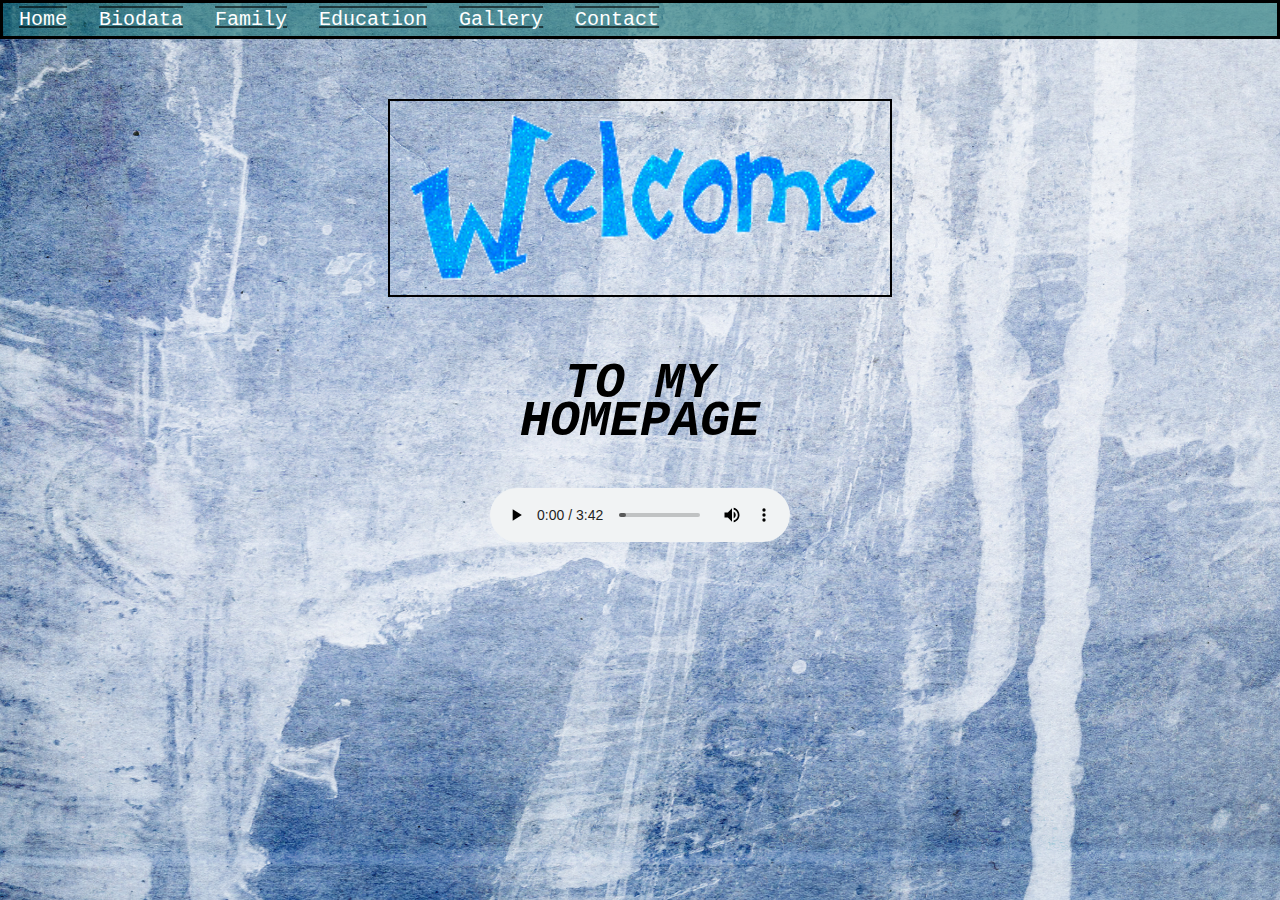
<file: index.html>
<html>
    <head>
        <title>Homepage</title>
    </head>
<body>

<link rel="stylesheet" href="style.css">
<div style="text-align:center">
    <div class="topnav">
<a href="index.html">Home</a>
<a href="biodata.html">Biodata</a>
<a href="family.html">Family</a>
<a href="education.html">Education</a>
<a href="gallery.html">Gallery</a>
<a href="contact.html">Contact</a>
    </div>
<br>
    </br>

    <img src="image/welcome gif.gif" width="500" hspace="10" vspace="50" border="2">
    <h1><i>TO MY</i></h1>
    <h1><i>HOMEPAGE</i></h1>
    <br>
    </br>
    <br>
    </br>
    <br>
    </br>
    
    <center>
        <audio controls>
           <source src="audio/treefingers music.mp3" type="audio/mpeg">
            </audio> </center>

</body>
</html>
</file>
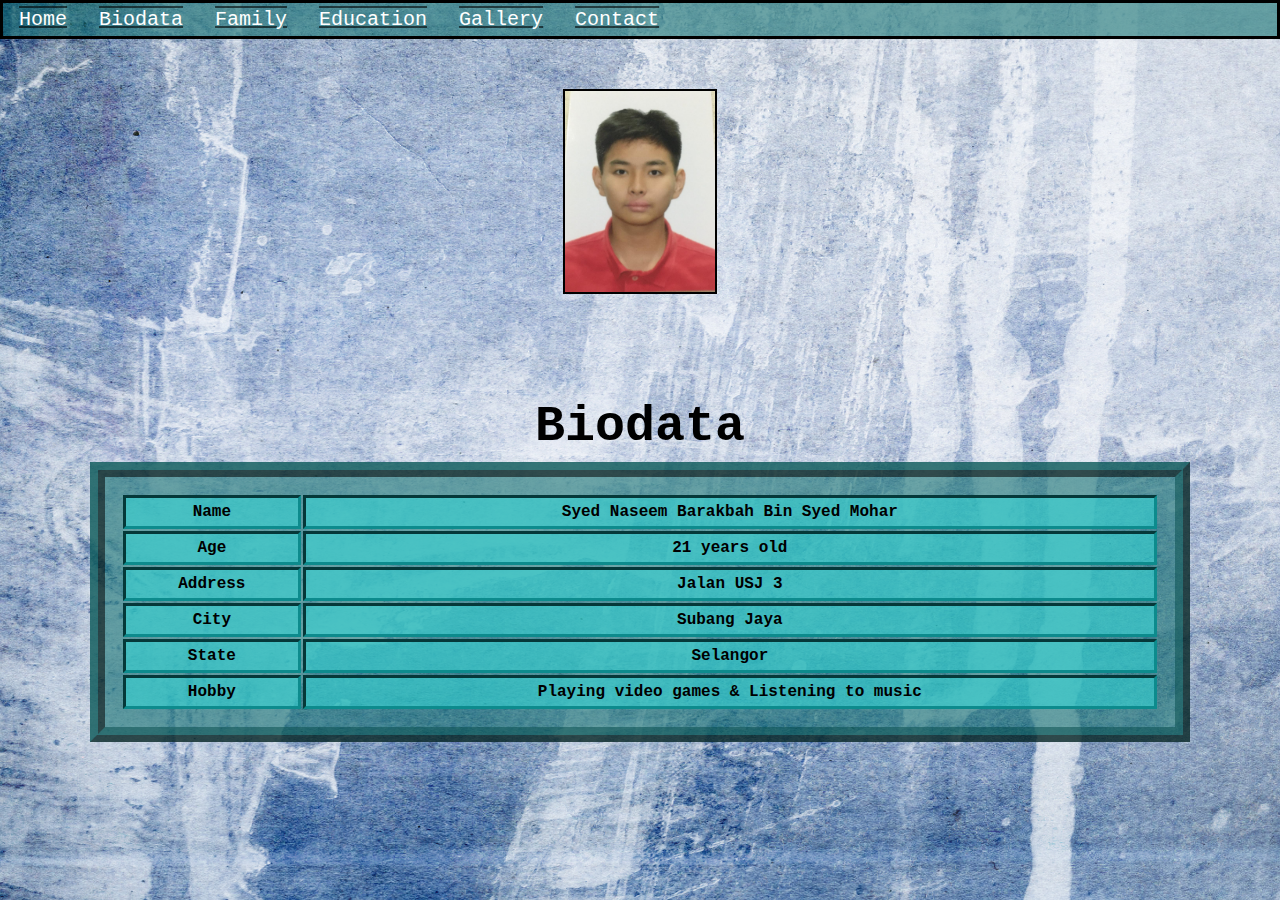
<file: biodata.html>
<html>
    <head>
        <title>Biodata</title>
    </head>
<body>

<link rel="stylesheet" href="style.css">
<div style="text-align:center">
    <div class="topnav">
<a href="index.html">Home</a>
<a href="biodata.html">Biodata</a>
<a href="family.html">Family</a>
<a href="education.html">Education</a>
<a href="gallery.html">Gallery</a>
<a href="contact.html">Contact</a>
    </div>
    <br>
</br>
    <img src="image/profile picture.jfif" width="150" hspace="10" vspace="40" border="2">
    <div id="Biodata" style="height:200px; font-family: 'Courier New', Courier, monospace; color: rgb(0, 0, 0); margin: 90px;">
        <div style="text-align:center"></div>
        <h1>Biodata</h1>
 
    <table class="center"> 
       <tr> 
           <th>Name</th> 
           <th>Syed Naseem Barakbah Bin Syed Mohar</th> 
       </tr>

       <tr> 
           <th>Age</th> 
           <th>21 years old </th> 
       </tr>

       <tr> 
           <th>Address</th> 
           <th>Jalan USJ 3</th> 
       </tr>

       <tr> 
        <th>City</th> 
        <th>Subang Jaya </th> 
    </tr>

    <tr> 
        <th>State</th> 
        <th>Selangor</th> 
    </tr>

       <tr> 
           <th>Hobby</th> 
           <th>Playing video games & Listening to music </th> 
       </tr>

   </section> 
   </table> 
</body>

<body>

</body>
</html>
</file>
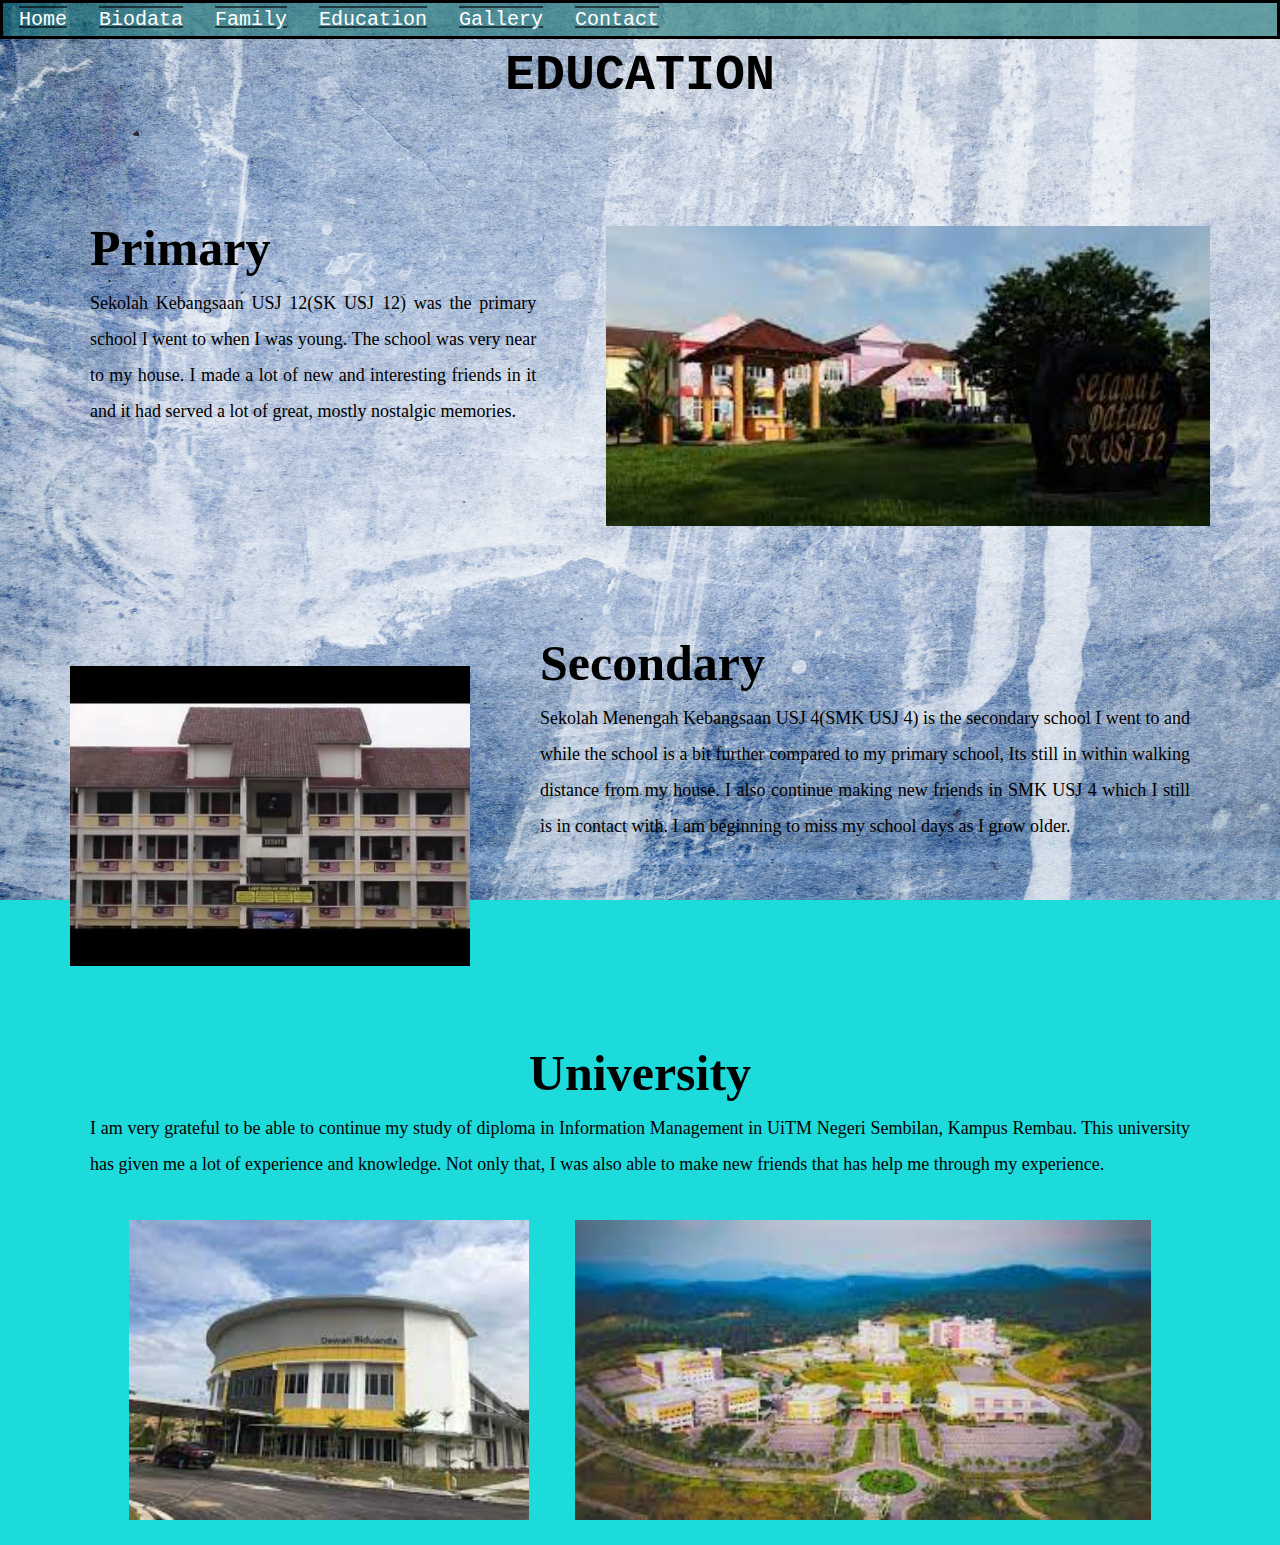
<file: education.html>
<html>
    <head>
        <title>Education</title>
    </head>
<body>

<link rel="stylesheet" href="style.css">
<div style="text-align:center">
    <div class="topnav">
<a href="index.html">Home</a>
<a href="biodata.html">Biodata</a>
<a href="family.html">Family</a>
<a href="education.html">Education</a>
<a href="gallery.html">Gallery</a>
<a href="contact.html">Contact</a>
</div>
    <div style="text-align:center"></div>
        <h1>EDUCATION</h1>
    <br>
</br>
</body>

<br>
</br>
<br>
</br>
<br>
</br>

<body>
    <br>
<!--Primary School Division-->
<img src="image/SK USJ 12.jfif" style="height:300px; margin: 70px; float: right;"/>
<div id="primaryschooldivision" style="height:200px; font-family: cursive; margin: 90px;">
<div style="text-align: justify; text-justify: inter-word;">
<h1>Primary</h1>
<p style="line-height:2.0; font-size: 18px; ">Sekolah Kebangsaan USJ 12(SK USJ 12) was the primary school I went to when I was young. The school was very near to my house. I made a lot of new and interesting friends in it and it had served a lot of great, mostly nostalgic memories.</p>
</div> 
</div>
</br>

</body>

<br>
</br>
<br>
</br>
<br>
</br>

<body>

<!--Secondary School division-->
<img src="image/SMK USJ 4.jpg" style="height:300px; margin: 70px; float: left;"/>
<div id="secondaryschooldivision" style="height:200px; font-family: cursive; margin: 90px;">
<div style="text-align: justify; text-justify: inter-word;">
<h1>Secondary</h1>
<p style="line-height:2.0; font-size: 18px; ">Sekolah Menengah Kebangsaan USJ 4(SMK USJ 4) is the secondary school I went to and while the school is a bit further compared to my primary school, Its still in within walking distance from my house. I also continue making new friends in SMK USJ 4 which I still is in contact with. I am beginning to miss my school days as I grow older.</p>
</div>
</div>

</body>

<br>
</br>
<br>
</br>
<br>
</br>

<body>

<!--#University Division-->
<div id="universitydivision" style="height:200px; font-family: cursive; margin: 90px; float: center;">
    <div style="text-align: justify; text-justify: inter-word;">
    <center><h1>University</h1></center>
    <p style="line-height:2.0; font-size: 18px; ">I am very grateful to be able to continue my study of diploma in Information Management in UiTM Negeri Sembilan, Kampus Rembau. This university has given me a lot of experience and knowledge. Not only that, I was also able to make new friends that has help me through my experience.</p>
    <center>
    <img src="image/Uitm rembau 2.jfif" style="height:300px; margin: 20px;"/> 
    <img src="image/Uitm rembau 1.jfif" style="height:300px; margin: 20px;"/> 
</center>
</div>
    </div>

</body>
</html>
</file>
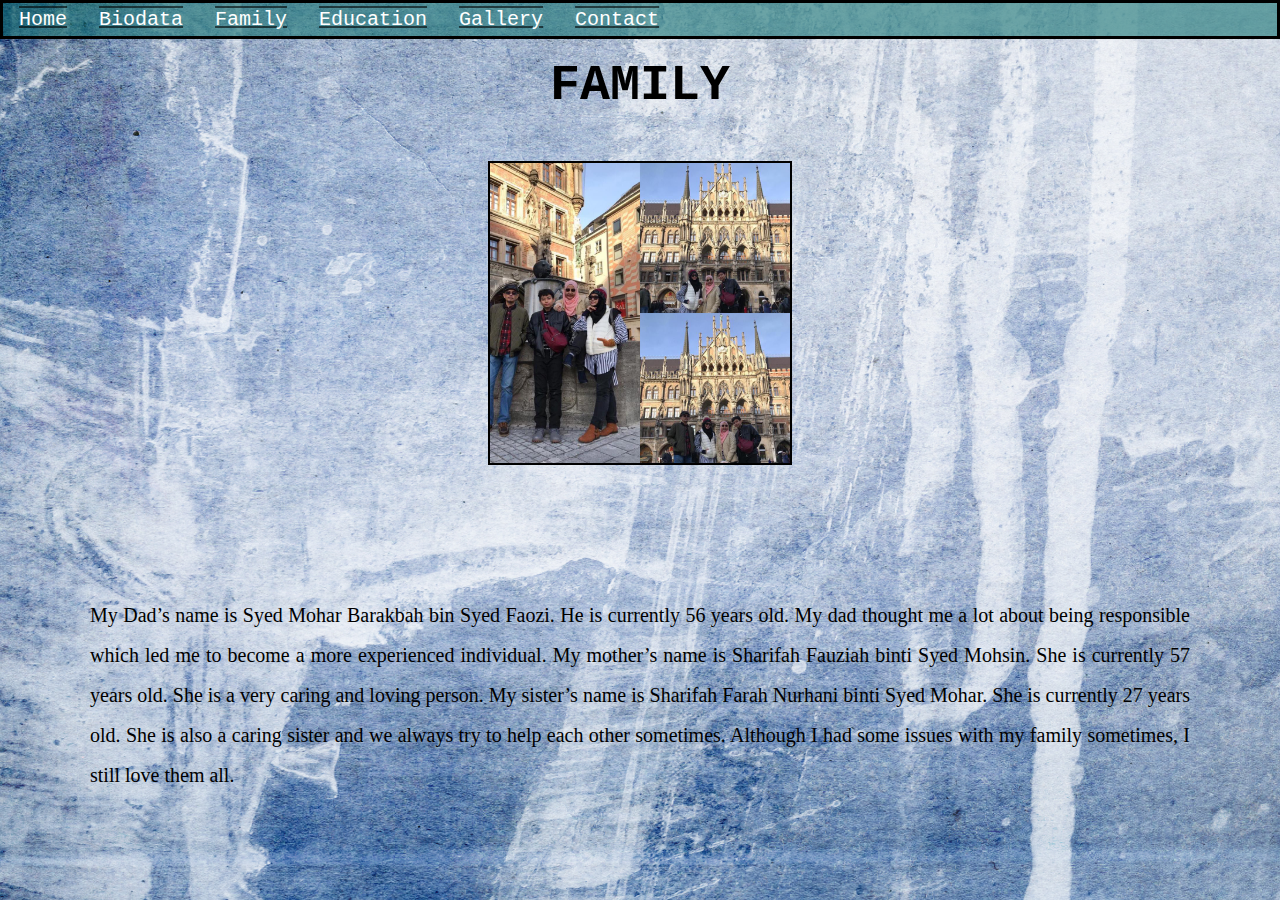
<file: family.html>
<html>
    <head>
        <title>Family</title>
    </head>
<body>

<link rel="stylesheet" href="style.css">
<div style="text-align:center">
    <div class="topnav">
<a href="index.html">Home</a>
<a href="biodata.html">Biodata</a>
<a href="family.html">Family</a>
<a href="education.html">Education</a>
<a href="gallery.html">Gallery</a>
<a href="contact.html">Contact</a>
</div>
<br>
    </br>
    <h1>FAMILY</h1>

    
</body>

<body>
    <img src="image/family.jfif"width="300" hspace="10" vspace="40" border="2">
<div id="primaryschooldivision" style="height:200px; font-family: cursive; margin: 90px;">
<div style="text-align: justify; text-justify: inter-word;">
<p style="line-height:2.0; font-size: 20px; ">My Dad’s name is Syed Mohar Barakbah bin Syed Faozi. He is currently 56 years old. My dad thought me a lot about being responsible which led me to become a more experienced individual. My mother’s name is Sharifah Fauziah binti Syed Mohsin. She is currently 57 years old. She is a very caring and loving person. My sister’s name is Sharifah Farah Nurhani binti Syed Mohar. She is currently 27 years old. She is also a caring sister and we always try to help each other sometimes. Although I had some issues with my family sometimes, I still love them all.</p>
</div> 
</div>


</body>
</html>
</file>
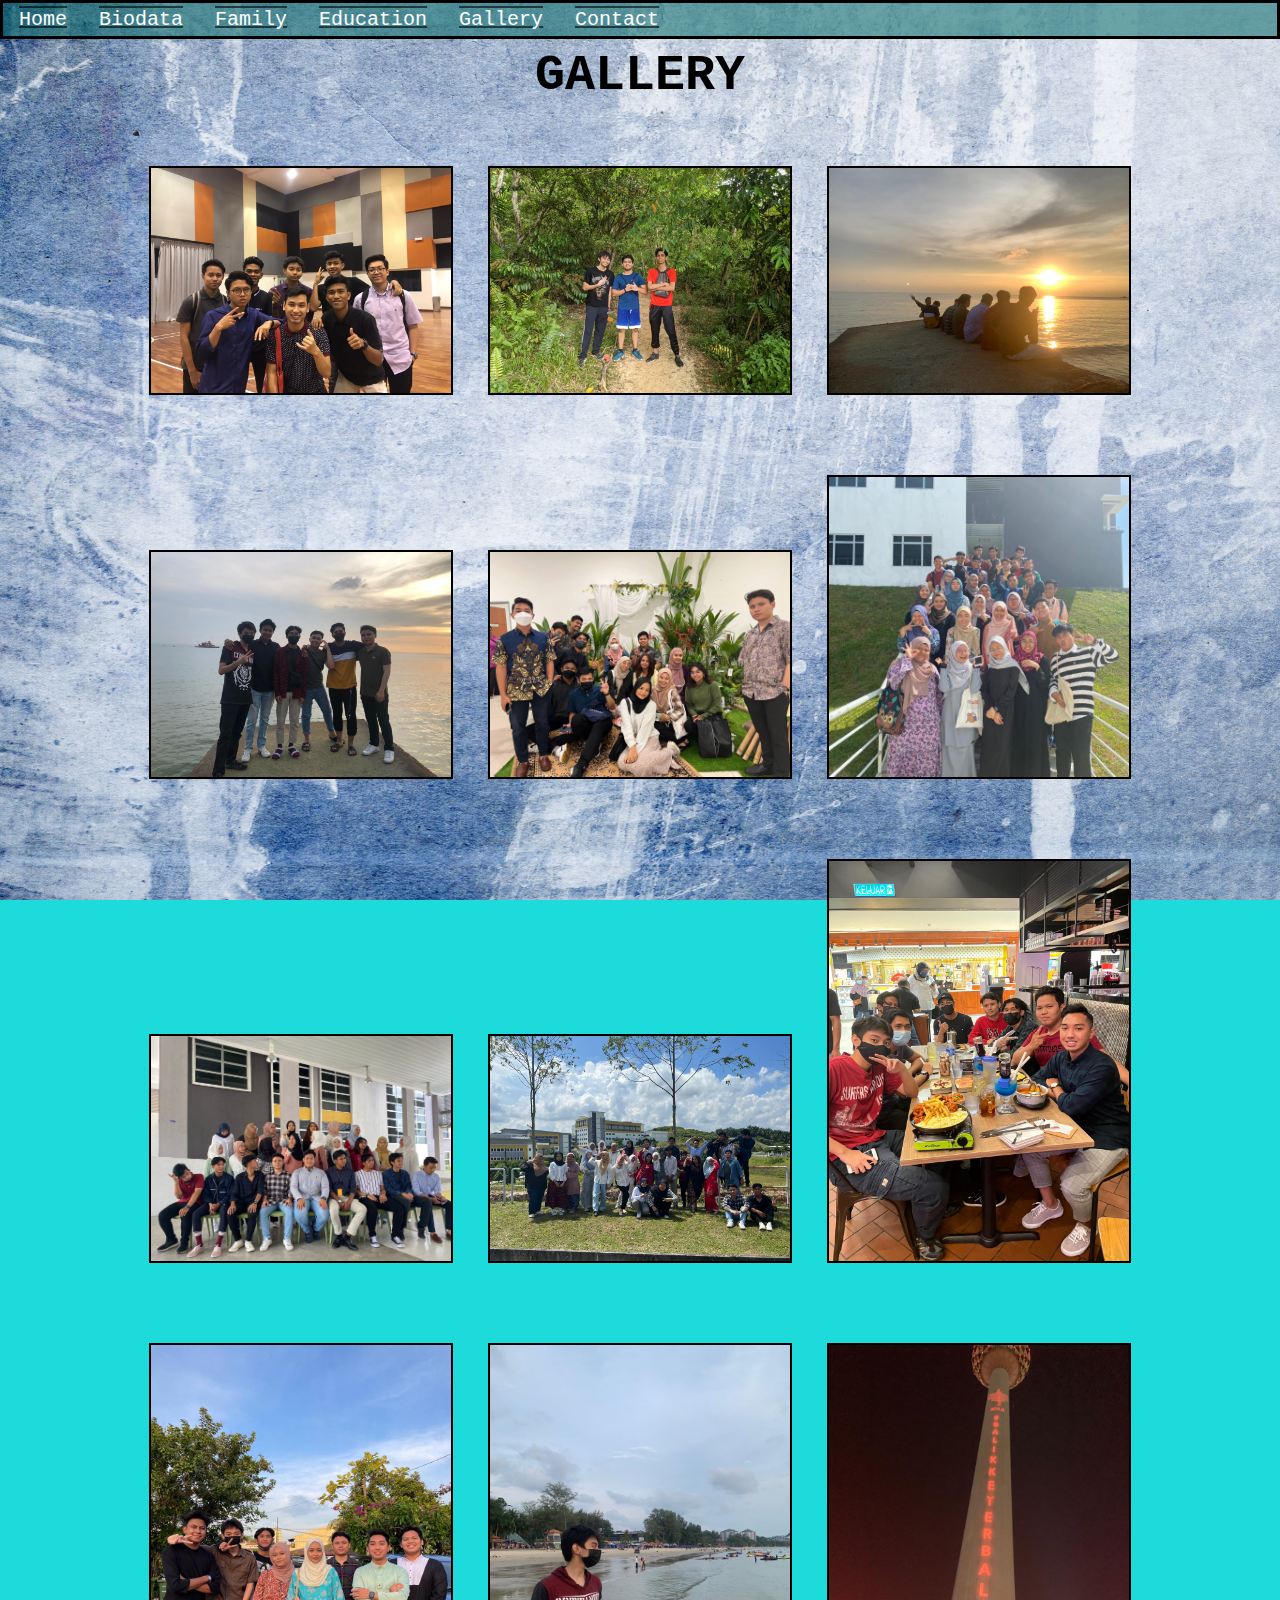
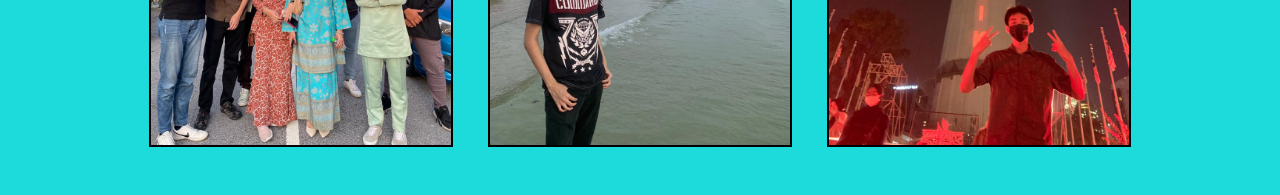
<file: gallery.html>
<html>
    <head>
        <title>Gallery</title>
    </head>
<body>

<link rel="stylesheet" href="style.css">
<div style="text-align:center">
    <div class="topnav">
<a href="index.html">Home</a>
<a href="biodata.html">Biodata</a>
<a href="family.html">Family</a>
<a href="education.html">Education</a>
<a href="gallery.html">Gallery</a>
<a href="contact.html">Contact</a>
</div>
<div style="text-align:center"></div>
<h1>GALLERY</h1>
<br>
</br>
<br>
</body>

<div class="main">
    <img src="image/Gallery 1.jfif"width="300" hspace="10" vspace="40" border="2">
    <img src="image/Gallery 2.jfif"width="300" hspace="10" vspace="40" border="2">
    <img src="image/Gallery 3.jfif"width="300" hspace="10" vspace="40" border="2">
    <img src="image/Gallery 4.jfif"width="300" hspace="10" vspace="40" border="2">
    <img src="image/Gallery 9.jpeg"width="300" hspace="10" vspace="40" border="2">
    <img src="image/Gallery 7.jfif"width="300" hspace="10" vspace="40" border="2">
    <img src="image/Gallery 6.jfif"width="300" hspace="10" vspace="40" border="2">
    <img src="image/Gallery 10.jfif"width="300" hspace="10" vspace="40" border="2">
    <img src="image/Gallery 5.jfif"width="300" hspace="10" vspace="40" border="2">
    <img src="image/Gallery 8.jfif"width="300" hspace="10" vspace="40" border="2">
    <img src="image/Gallery 11.jfif"width="300" hspace="10" vspace="40" border="2">
    <img src="image/Gallery 12.jfif"width="300" hspace="10" vspace="40" border="2">
</div>

<body>

</body>
</html>
</file>
<file: style.css>
body{
  background-image: url("image/light\ blue\ grunch.jpg");
  background-color: #1ddbdb;
  background-size:cover;
  font-family: 'Courier New', Courier, monospace;
  font-size: 25px;
  margin: 0;
  line-height: 5px; 
  background-repeat: no-repeat;
  background-attachment: fixed;
  background-size:cover;
  }
  
  .topnav {
    border: solid #000000;
    overflow: hidden;
    background-color: rgba(22, 114, 114, 0.596);
  }
  
  .topnav a {
    float: left;
    color: #ffffff;
    text-align: center;
    padding: 14px 16px;
    text-decoration: underline overline rgba(0, 0, 0, 0.596);
    font-size: 20px;
  }
  
  .topnav a:hover {
    background-color: rgba(52, 214, 214, 0.596);
    color: rgba(0, 0, 0, 0.596);
  }

table {
  text-align: center;
  background-color: rgba(22, 114, 114, 0.596);
  width: 100%;
  border: 4mm ridge rgba(8, 78, 78, 0.533);
  padding: 1em;
  margin: 0;
  font-family: 'Courier New', Courier, monospace;
  border-collapse: separate; 
 }

th, td {
  border: solid #0d8b8d;
  background-color: rgba(52, 214, 214, 0.596);
  border-collapse: collapse;
  padding:  5;
  text-align: center;
  border-style:inset;
}

/* contact section styling */
.contact .title::after{
  content: "get in touch";
}
.contact .contact-content .column{
  width: calc(50% - 30px);
}
.contact .contact-content .text{
  font-size: 20px;
  font-weight: 600;
  margin-bottom: 10px;
}
.contact .contact-content .left p{
  text-align: justify;
}
.contact .contact-content .left .icons{
  margin: 10px 0;
}
.contact .contact-content .row{
  display: flex;
  height: 100px;
  align-items: center;
}
.contact .contact-content .row .info{
  margin-left: 50px;
}
.contact .contact-content .row i{
  font-size: 50px;
  color: rgb(0, 0, 0);
}
.contact .contact-content .info .head{
  font-weight: 900;
}
.contact .contact-content .info .sub-title{
  font-family: cursive;
  color: rgb(0, 0, 0);
}
.contact .right form .fields{
  display: flex;
}
.contact .right form .field,
.contact .right form .fields .field{
  height: 50px;
  width: 100%;
  margin-bottom: 15px;
}
.contact .right form .textarea{
  height: 100px;
  width: 100%;
}
.contact .right form .name{
  margin-right: 10px;
}
.contact .right form .field input,
.contact .right form .textarea textarea{
  height: 100%;
  width: 100%;
  border: thick double rgba(0, 0, 0, 0.533);
  border-radius: 25px;
  outline: 3px ridge;
  padding: 0 15px;
  font-size: 17px;
  font-family: 'Poppins', sans-serif;
  transition: all 0.2s ease;
}
.contact .right form .field input:focus,
.contact .right form .textarea textarea:focus{
  border-color: #000000;
}
.contact .right form .textarea textarea{
padding-top: 10px;
resize: none;
}
.contact .right form .button-area{
display: flex;
align-items: center;
}
.right form .button-area button{
color: #111;
display: block;
width: 160px!important;
height: 30px;
outline: solid;
font-size: 15px;
font-weight: 500;
border-radius: 6px;
cursor: pointer;
flex-wrap: nowrap;
background: none;
border: 2px solid rgb(255, 255, 255);
transition: all 0.3s ease;
}
.right form .button-area button:hover{
color: rgb(0, 0, 0);
background: rgb(52, 214, 214);
}
</file>
